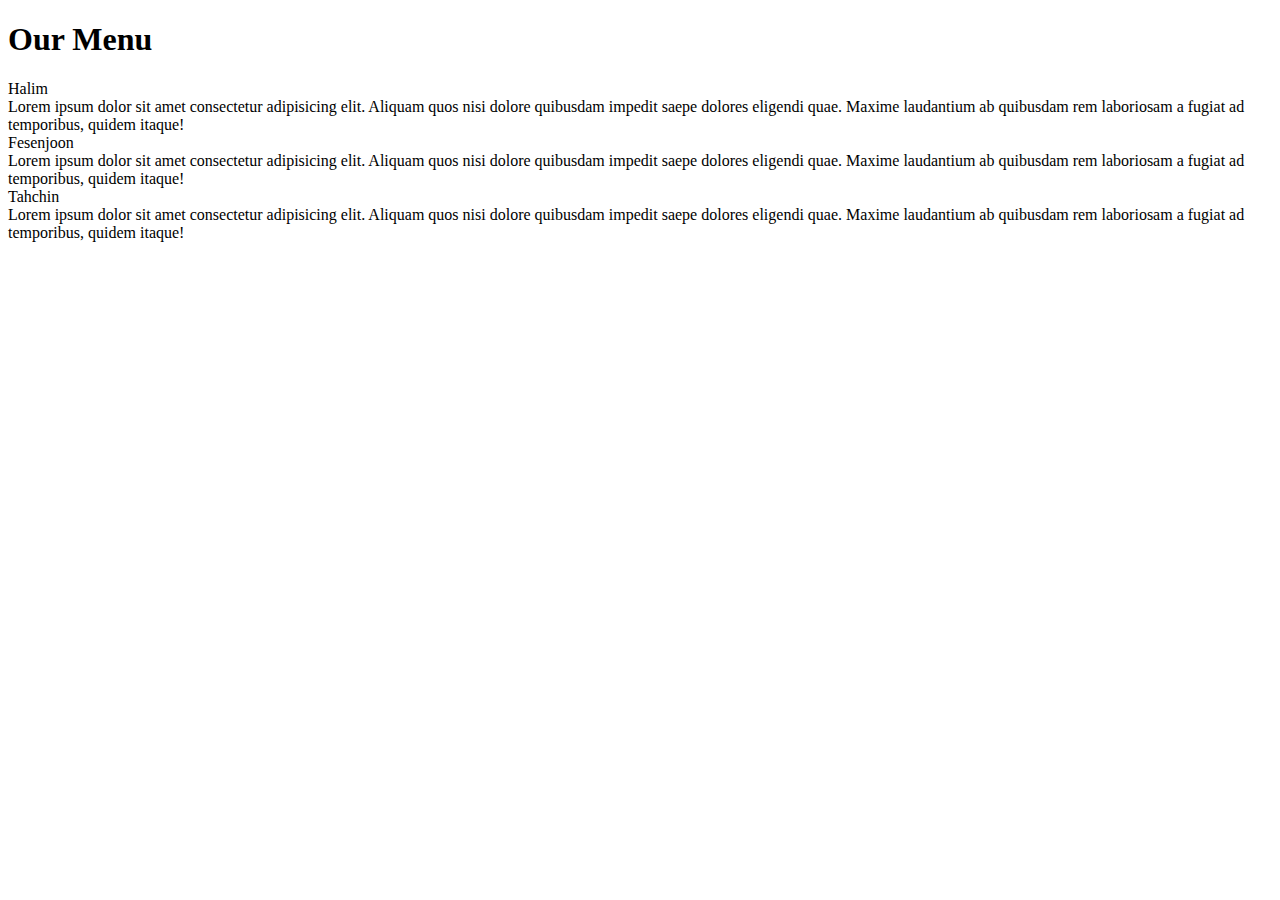
<file: module2-solution/index.html>
<!DOCTYPE html>
<html lang="en">
<head>
    <meta charset="UTF-8">
    <meta http-equiv="X-UA-Compatible" content="IE=edge">
    <meta name="viewport" content="width=device-width, initial-scale=1.0">
    <link rel="stylesheet" href="css/style.css">
    <title>module2-solution</title>
</head>
<body>
    <div class="container">
        <h1>Our Menu</h1>
        <div class="row">
            <div class="textFood">
                <div class="foodName">
                    Halim
                </div>
                Lorem ipsum dolor sit amet consectetur adipisicing elit. 
                Aliquam quos nisi dolore quibusdam impedit saepe dolores eligendi quae.
                Maxime laudantium ab quibusdam rem laboriosam a fugiat ad temporibus, quidem itaque!
            </div>
            <div class="textFood">
                <div class="foodName"> 
                    Fesenjoon
                </div>
                Lorem ipsum dolor sit amet consectetur adipisicing elit. 
                Aliquam quos nisi dolore quibusdam impedit saepe dolores eligendi quae. 
                Maxime laudantium ab quibusdam rem laboriosam a fugiat ad temporibus, quidem itaque!
            </div>
            <div class="textFood">
                <div class="foodName"> 
                    Tahchin
                </div>
                Lorem ipsum dolor sit amet consectetur adipisicing elit. 
                Aliquam quos nisi dolore quibusdam impedit saepe dolores eligendi quae. 
                Maxime laudantium ab quibusdam rem laboriosam a fugiat ad temporibus, quidem itaque!
            </div>
        </div>
    </div>
</body>
</html>
</file>
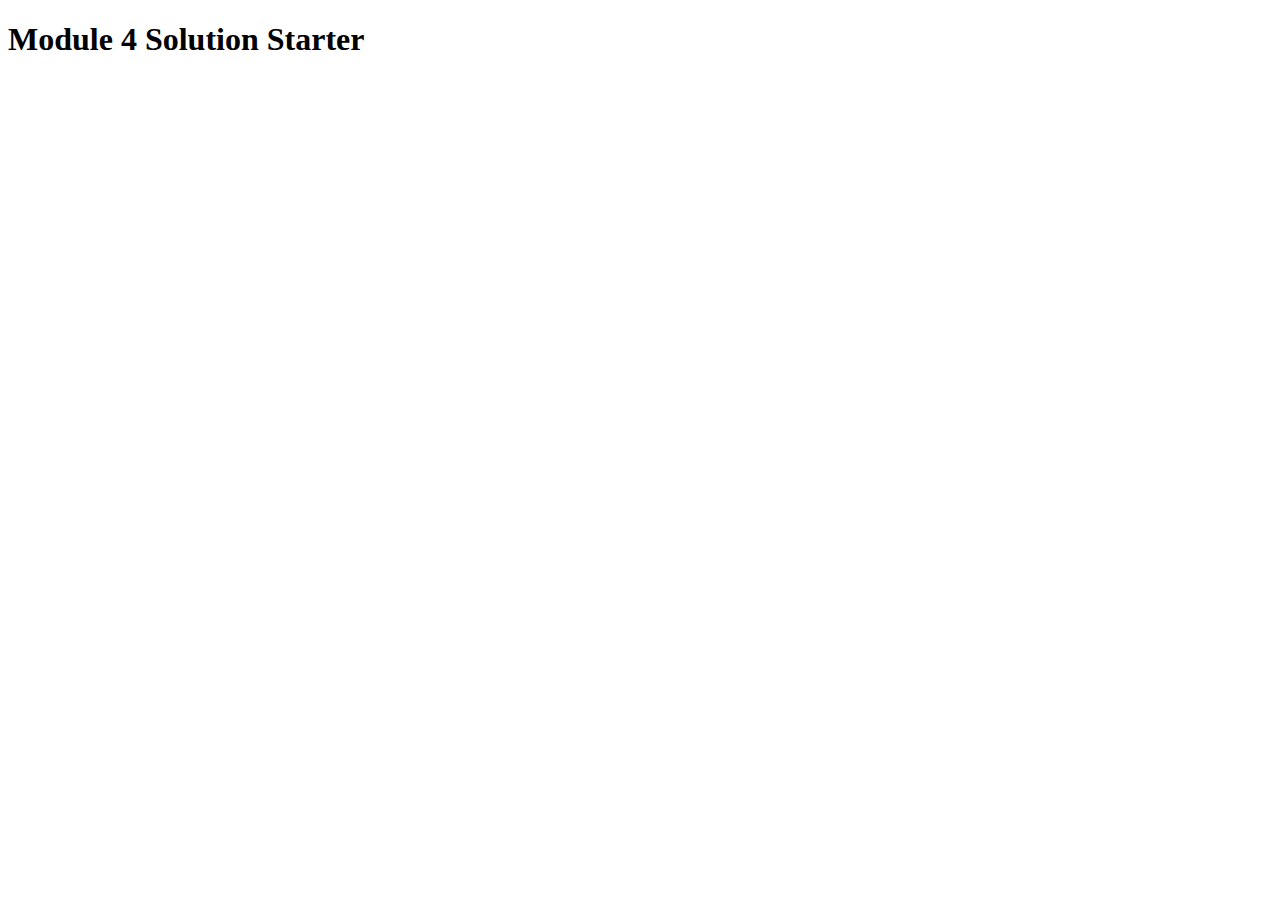
<file: module4-solution/index.html>
<!DOCTYPE html>
<html>
<head>
  <meta charset="utf-8">
  <title>Module 4 Solution Starter</title>
  <script>
    var names = []; // DO NOT REMOVE
  </script>
  <script src="SpeakHello.js"></script>
  <script src="SpeakGoodBye.js"></script>
  <script src="script.js"></script>
</head>
<body>
  <h1>Module 4 Solution Starter</h1>
</body>
</html>
</file>
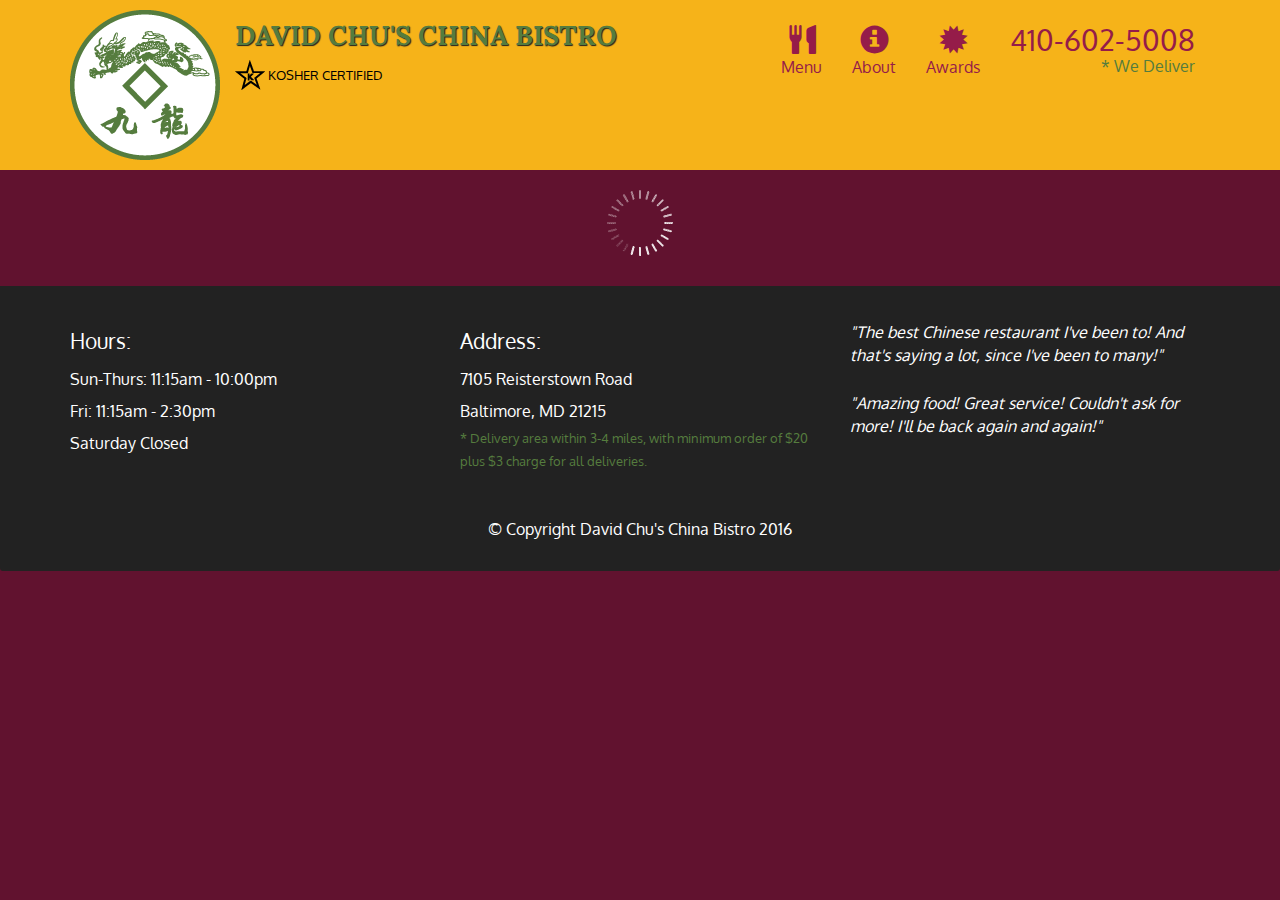
<file: module5-solution/index.html>
<!doctype html>
<html lang="en">
  <head>
    <meta charset="utf-8">
    <meta http-equiv="X-UA-Compatible" content="IE=edge">
    <meta name="viewport" content="width=device-width, initial-scale=1">
    <title>David Chu's China Bistro</title>
    <link rel="stylesheet" href="css/bootstrap.min.css">
    <link rel="stylesheet" href="css/styles.css">
    <link href='https://fonts.googleapis.com/css?family=Oxygen:400,300,700' rel='stylesheet' type='text/css'>
    <link href='https://fonts.googleapis.com/css?family=Lora' rel='stylesheet' type='text/css'>
  </head>
<body>
  <header>
    <nav id="header-nav" class="navbar navbar-default">
      <div class="container">
        <div class="navbar-header">
          <a href="index.html" class="pull-left visible-md visible-lg">
            <div id="logo-img" alt="Logo image"></div>
          </a>

          <div class="navbar-brand">
            <a href="index.html"><h1>David Chu's China Bistro</h1></a>
            <p>
              <img src="images/star-k-logo.png" alt="Kosher certification">
              <span>Kosher Certified</span>
            </p>
          </div>

          <button id="navbarToggle" type="button" class="navbar-toggle collapsed" data-toggle="collapse" data-target="#collapsable-nav" aria-expanded="false">
            <span class="sr-only">Toggle navigation</span>
            <span class="icon-bar"></span>
            <span class="icon-bar"></span>
            <span class="icon-bar"></span>
          </button>
        </div>
        
        <div id="collapsable-nav" class="collapse navbar-collapse">
           <ul id="nav-list" class="nav navbar-nav navbar-right">
            <li id="navHomeButton" class="visible-xs active">
              <a href="index.html">
                <span class="glyphicon glyphicon-home"></span> Home</a>
            </li>
            <li id="navMenuButton">
              <a href="#" onclick="$dc.loadMenuCategories();">
                <span class="glyphicon glyphicon-cutlery"></span><br class="hidden-xs"> Menu</a>
            </li>
            <li>
              <a href="#">
                <span class="glyphicon glyphicon-info-sign"></span><br class="hidden-xs"> About</a>
            </li>
            <li>
              <a href="#">
                <span class="glyphicon glyphicon-certificate"></span><br class="hidden-xs"> Awards</a>
            </li>
            <li id="phone" class="hidden-xs">
              <a href="tel:410-602-5008">
                <span>410-602-5008</span></a><div>* We Deliver</div>
            </li>
          </ul><!-- #nav-list -->
        </div><!-- .collapse .navbar-collapse -->
      </div><!-- .container -->
    </nav><!-- #header-nav -->
  </header>

  <div id="call-btn" class="visible-xs">
    <a class="btn" href="tel:410-602-5008">
    <span class="glyphicon glyphicon-earphone"></span>
    410-602-5008
    </a>
  </div>
  <div id="xs-deliver" class="text-center visible-xs">* We Deliver</div>

  <div id="main-content" class="container"></div>

  <footer class="panel-footer">
    <div class="container">
      <div class="row">
        <section id="hours" class="col-sm-4">
          <span>Hours:</span><br>
          Sun-Thurs: 11:15am - 10:00pm<br>
          Fri: 11:15am - 2:30pm<br>
          Saturday Closed
          <hr class="visible-xs">
        </section>
        <section id="address" class="col-sm-4">
          <span>Address:</span><br>
          7105 Reisterstown Road<br>
          Baltimore, MD 21215
          <p>* Delivery area within 3-4 miles, with minimum order of $20 plus $3 charge for all deliveries.</p>
          <hr class="visible-xs">
        </section>
        <section id="testimonials" class="col-sm-4">
          <p>"The best Chinese restaurant I've been to! And that's saying a lot, since I've been to many!"</p>
          <p>"Amazing food! Great service! Couldn't ask for more! I'll be back again and again!"</p>
        </section>
      </div>
      <div class="text-center">&copy; Copyright David Chu's China Bistro 2016</div>
    </div>
  </footer>

  <!-- jQuery (Bootstrap JS plugins depend on it) -->
  <script src="js/jquery-2.1.4.min.js"></script>
  <script src="js/bootstrap.min.js"></script>
  <script src="js/ajax-utils.js"></script>
  <script src="js/script.js"></script>
</body>
</html>
</file>
<file: module2-solution/css/style.css>

</file>
<file: module5-solution/css/styles.css>
body {
  font-size: 16px;
  color: #fff;
  background-color: #61122f;
  font-family: 'Oxygen', sans-serif;
}

/** HEADER **/
#header-nav {
  background-color: #f6b319;
  border-radius: 0;
  border: 0;
}

#logo-img {
  background: url('../images/restaurant-logo_large.png') no-repeat;
  width: 150px;
  height: 150px;
  margin: 10px 15px 10px 0;
}

.navbar-brand {
  padding-top: 25px;
}
.navbar-brand h1 { /* Restaurant name */
  font-family: 'Lora', serif;
  color: #557c3e;
  font-size: 1.5em;
  text-transform: uppercase;
  font-weight: bold;
  text-shadow: 1px 1px 1px #222;
  margin-top: 0;
  margin-bottom: 0;
  line-height: .75;
}
.navbar-brand a:hover, .navbar-brand a:focus {
  text-decoration: none;
}
.navbar-brand p { /* Kosher cert */
  color: #000;
  text-transform: uppercase;
  font-size: .7em;
  margin-top: 15px;
}
.navbar-brand p span { /* Star-K */
  vertical-align: middle;
}

#nav-list {
  margin-top: 10px;
}
#nav-list a {
  color: #951C49;
  text-align: center;
}
#nav-list a:hover {
  background: #E7E7E7;
}
#nav-list a span {
  font-size: 1.8em;
}

#phone {
  margin-top: 5px;
}
#phone a { /* Phone number */
  text-align: right;
  padding-bottom: 0;
}
#phone div { /* We Deliver */
  color: #557c3e;
  text-align: right;
  padding-right: 15px;
}

.navbar-header button.navbar-toggle, .navbar-header .icon-bar {
  border: 1px solid #61122f;
}
.navbar-header button.navbar-toggle {
  clear: both;
  margin-top: -30px;
}
/* END HEADER */

/* FOOTER */
.panel-footer {
  margin-top: 30px;
  padding-top: 35px;
  padding-bottom: 30px;
  background-color: #222;
  border-top: 0;
}
.panel-footer div.row {
  margin-bottom: 35px;
}
#hours, #address {
  line-height: 2;
}
#hours > span, #address > span {
  font-size: 1.3em;
}
#address p {
  color: #557c3e;
  font-size: .8em;
  line-height: 1.8;
}
#testimonials {
  font-style: italic;
}
#testimonials p:nth-child(2) {
  margin-top: 25px;
}
/* END FOOTER */



/* HOME PAGE */
.container .jumbotron {
  box-shadow: 0 0 50px #3F0C1F;
  border: 2px solid #3F0C1F;
}

#menu-tile, #specials-tile, #map-tile {
  height: 250px;
  width: 100%;
  margin-bottom: 15px;
  position: relative;
  border: 2px solid #3F0C1F;
  overflow: hidden;
}
#menu-tile:hover, #specials-tile:hover, #map-tile:hover {
  box-shadow: 0 1px 5px 1px #cccccc;
}
#menu-tile {
  background: url('../images/menu-tile.jpg') no-repeat;
  background-position: center;
}
#specials-tile {
  background: url('../images/specials-tile.jpg') no-repeat;
  background-position: center;
}
#menu-tile span, #specials-tile span, #map-tile span {
  position: absolute;
  bottom: 0;
  right: 0;
  width: 100%;
  text-align: center;
  font-size: 1.6em;
  text-transform: uppercase;
  background-color: #000;
  color: #fff;
  opacity: .8;
}
/* END HOME PAGE */

/* MENU CATEGORIES PAGE */
.category-tile { 
  position: relative;
  border: 2px solid #3F0C1F;
  overflow: hidden;
  width: 200px;
  height: 200px;
  margin: 0 auto 15px;
}
.category-tile span {
  position: absolute;
  bottom: 0;
  right: 0;
  width: 100%;
  text-align: center;
  font-size: 1.2em;
  text-transform: uppercase;
  background-color: #000;
  color: #fff;
  opacity: .8;
}
.category-tile:hover {
  box-shadow: 0 1px 5px 1px #cccccc;
}

#menu-categories-title + div {
  margin-bottom: 50px;
}
/* END MENU CATEGORIES PAGE */

/* SINGLE CATEGORY PAGE */
.menu-item-tile {
  margin-bottom: 25px;
}
.menu-item-tile hr {
  width: 80%;
}
.menu-item-tile .menu-item-price {
  font-size: 1.1em;
  text-align: right;
  margin-top: -15px;
  margin-right: -15px;
}
.menu-item-tile .menu-item-price span {
  font-size: .6em;
}
.menu-item-photo {
  position: relative;
  border: 2px solid #3F0C1F; 
  overflow: hidden;
  padding: 0;
  margin-right: -15px;
  margin-left: auto;
  margin-bottom: 20px;
  max-width: 250px;
}
.menu-item-photo div {
  position: absolute;
  bottom: 0;
  right: 0;
  width: 80px;
  background-color: #557c3e;
  text-align: center;
}
.menu-item-description {
  padding-right: 30px;
}
h3.menu-item-title {
  margin: 0 0 10px;
}
.menu-item-details {
  font-size: .9em;
  font-style: italic;
}
/* END SINGLE CATEGORY PAGE */


/********** Large devices only **********/
@media (min-width: 1200px) {
  .container .jumbotron {
    background: url('../images/jumbotron_1200.jpg') no-repeat;
    height: 675px;
  }
}

/********** Medium devices only **********/
@media (min-width: 992px) and (max-width: 1199px) {
  /* Header */
  #logo-img {
    background: url('../images/restaurant-logo_medium.png') no-repeat;
    width: 100px;
    height: 100px;
    margin: 5px 5px 5px 0;
  }
  /* End Header */

  /* Home Page */
  .container .jumbotron {
    background: url('../images/jumbotron_992.jpg') no-repeat;
    height: 558px;
  }
  /* End Home Page */
}

/********** Small devices only **********/
@media (min-width: 768px) and (max-width: 991px) {
  /* Home Page */
  .container .jumbotron {
    background: url('../images/jumbotron_768.jpg') no-repeat;
    height: 432px;
  }
  /* End Home Page */
}

/********** Extra small devices only **********/
@media (max-width: 767px) {
  /* Header */
  .navbar-brand {
    padding-top: 10px;
    height: 80px;
  }
  .navbar-brand h1 { /* Restaurant name */
    padding-top: 10px;
    font-size: 5vw; /* 1vw = 1% of viewport width */
  }
  .navbar-brand p { /* Kosher cert */
    font-size: .6em;
    margin-top: 12px;
  }
  .navbar-brand p img { /* Star-K */
    height: 20px;
  }

  #collapsable-nav a { /* Collapsed nav menu text */
    font-size: 1.2em;
  }
  #collapsable-nav a span { /* Collapsed nav menu glyph */
    font-size: 1em;
    margin-right: 5px;
  }

  #call-btn > a {
    font-size: 1.5em;
    display: block;
    margin: 0 20px;
    padding: 10px;
    border: 2px solid #fff;
    background-color: #f6b319;
    color: #951c49;
  }
  #xs-deliver {
    margin-top: 5px;
    font-size: .7em;
    letter-spacing: .1em;
    text-transform: uppercase;
  }
  /* End Header */

  /* Footer */
  .panel-footer section {
    margin-bottom: 30px;
    text-align: center;
  }
  .panel-footer section:nth-child(3) {
    margin-bottom: 0; /* margin already exists on the whole row */
  }
  .panel-footer section hr {
    width: 50%;
  }
  /* End Footer */

  /* Home Page */
  .container .jumbotron {
    margin-top: 30px;
    padding: 0;
  }
  #menu-tile, #specials-tile {
    width: 360px;
    margin: 0 auto 15px;
  }

  .menu-item-photo {
    margin-right: auto;
  }
  .menu-item-tile .menu-item-price {
    text-align: center;
  }
  .menu-item-description {
    text-align: center;;
  }
}


/********** Super extra small devices Only :-) (e.g., iPhone 4) **********/
@media (max-width: 479px) {
  /* Header */
  .navbar-brand h1 { /* Restaurant name */
    padding-top: 5px;
    font-size: 6vw;
  }
  /* End Header */
  
  /* Home page */
  #menu-tile, #specials-tile {
    width: 280px;
    margin: 0 auto 15px;
  }

  .col-xxs-12 {
    position: relative;
    min-height: 1px;
    padding-right: 15px;
    padding-left: 15px;
    float: left;
    width: 100%;
  }
}
</file>
